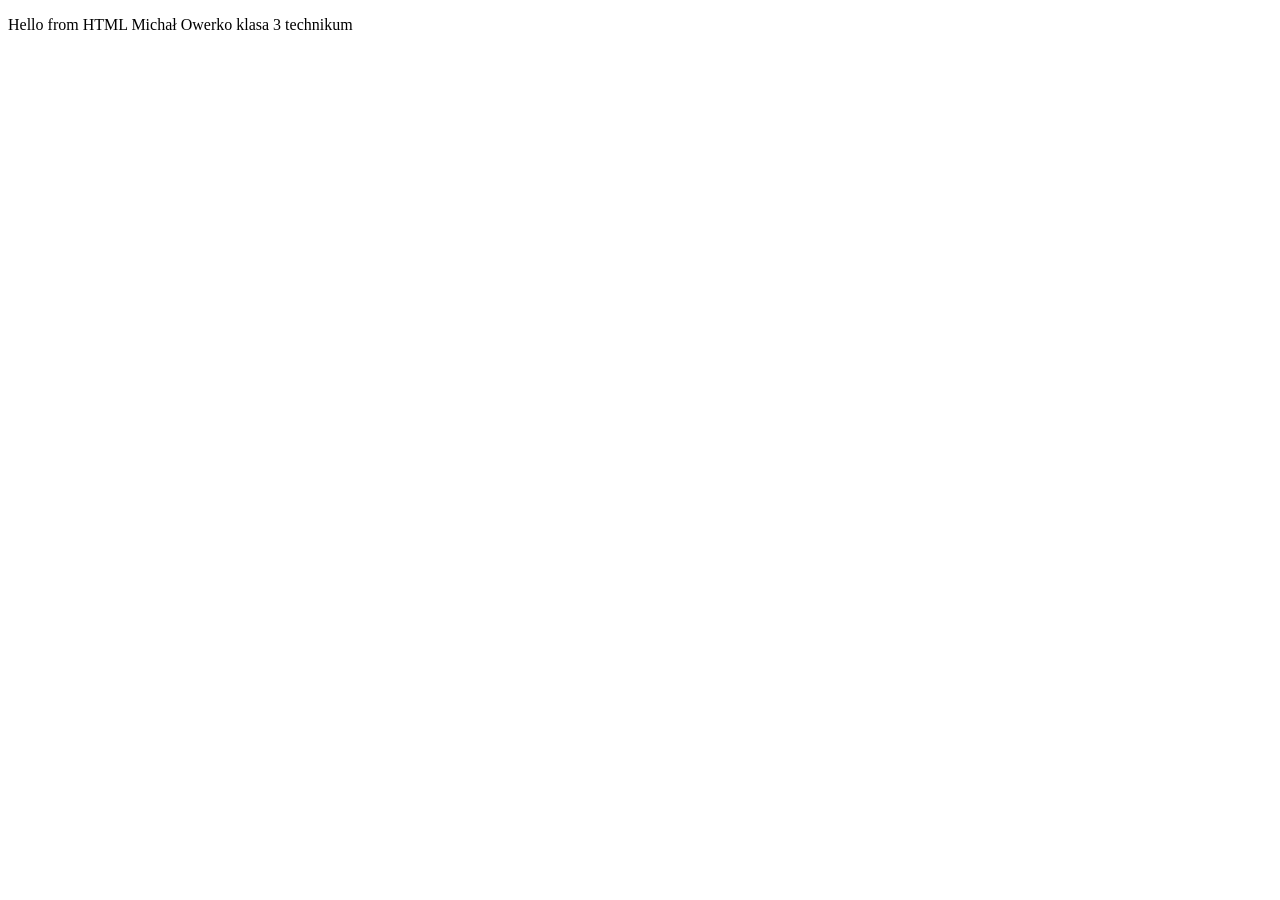
<file: index2.html>
<!doctype html>
<html lang="en">
  <head>
    <meta charset="UTF-8" />
    <title>Michał Owerko</title>
    <link href="CSSPlik.css">
    <script type="module" src="skrypt1.ts"></script>
  </head>
  <body>
    <P>Hello from HTML Michał Owerko klasa 3 technikum</P>
    <script type="module" src="skrypt2.ts"></script>
  </body>
</html>
</file>
<file: CSSPlik.css>
body{
    background: #fff200;
}
p{
    font-size:15px;
    color:rgb(254, 9, 9);
    margin: 150px 100px 100px 950px;
    Font-weight:bold;
}
</file>
